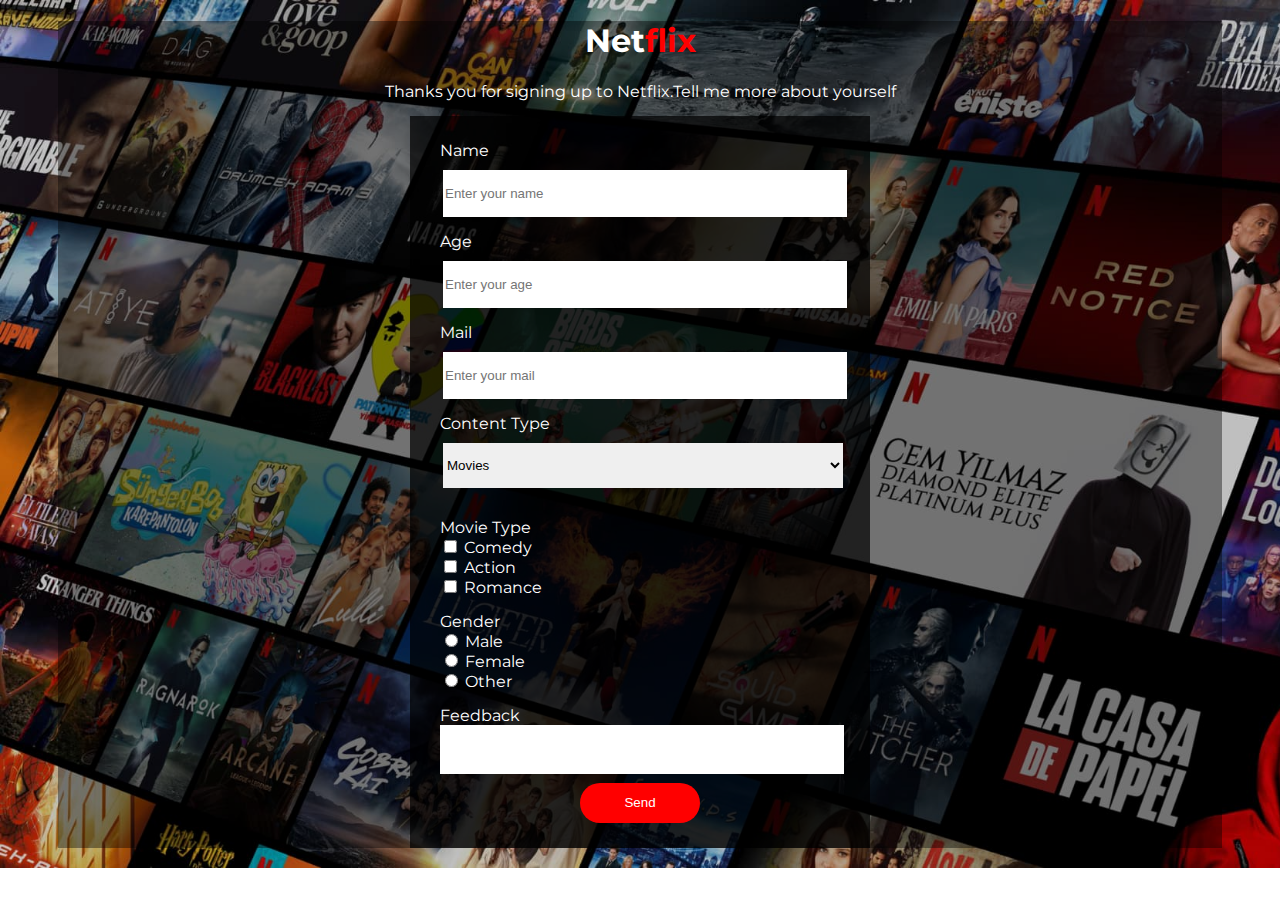
<file: index.html>
<!DOCTYPE html>
<html lang="en">
<head>
    <meta charset="UTF-8">
    <meta http-equiv="X-UA-Compatible" content="IE=edge">
    <meta name="viewport" content="width=device-width, initial-scale=1.0">
    <title>Document</title>
    <link rel="stylesheet" href="style.css">
</head>
<body>
    <div class="container">
        <div class="logo">
            <h1>Net<span class="flix">flix</span> </h1>
            <p>Thanks you for signing up to Netflix.Tell me more about yourself</p>
        </div>
        <div class="body">
            <form action="./result.html">
                <div class="name">
                    <label for="name" class="label">Name</label> 
                    <br>
                    <input 
                    type="text" name="given_name" id="name" class="input" placeholder="Enter your name">
                </div>

                <div class="age">
                    <label for="age" class="label">Age</label> 
                    <br>
                    <input type="number" name="given_age" id="age" class="input" placeholder="Enter your age" min="1">
                </div>

                <div class="mail">
                    <label for="mail" class="label">Mail</label> 
                    <br>
                    <input type="email" mail="given_mail" id="mail" class="input" placeholder="Enter your mail">
                </div>
                <div class="content">
                    <p>Content Type</p>
                    <select class="input" name="choosen_coontent" id="content">
                        <option value="movie">Movies</option>
                        <option value="series">Series</option>
                        <option value="shows">Shows</option>
                    </select>

                </div>

                <div class="type">
                    <p class="header">Movie Type</p>
                    <input type="checkbox" name="movie_type" id="comedy" value="comedy">
                    <label for="comedy" class="label">Comedy</label>
                    <br>
                    <input type="checkbox" name="movie_type" id="action" value="action">
                    <label for="action" class="label">Action</label>
                    <br>
                    <input type="checkbox" name="movie_type" id="romance" value="romance">
                    <label for="romance" class="label">Romance</label>
                </div>

                <div class="gender">
                    <p class="header">Gender</p>
                    <input type="radio" name="gender" id="male" value="male">
                    <label for="male" class="label">Male</label>
                    <br>
                    <input type="radio" name="gender" id="female" value="female">
                    <label for="female" class="label">Female</label>
                    <br>
                    <input type="radio" name="gender" id="other" value="other">
                    <label for="other" class="label">Other</label>
                    <br>
                </div>

                <div class="feedback">
                    <p class="header">Feedback</p>
                    <textarea name="feedback" id="feedback"></textarea>
                </div>

                <div class="button">
                    <button type="submit">Send</button>
                </div>



            </form>
        </div>

    </div>

    
</body>
</html>
</file>
<file: style.css>
@import url('https://fonts.googleapis.com/css2?family=Montserrat:wght@300&display=swap');

body{
    background-image: url(./img/background_image.jpg);
    background-repeat: no-repeat;
    background-size: cover;
}

.container {
    text-align: center;
    background-color: rgba(0, 0, 0, 0.4);
    margin: 20px 50px;
}

.logo{
    color: white;
    font-family: "Montserrat", sans-serif;
    padding-bottom: 15px;
}

.flix{
    color: red;
}

.body{
    background-color: rgba(0,0,0,0.7);
    width: 400px;
    margin: auto;
    text-align: start;
    padding: 25px 30px;
}
.input{
    width: 100%;
    height: 45px;
    border-style: none;
    border-radius: 0%;
    margin: 10px 3px 15px 3px;
}

.label, p {
    font-family: "Montserrat", sans-serif;
    margin: 0px;
    color: white;
}

select, option {
    15px
}

.header{
    margin-top: 15px;
}

textarea {
    resize: none;
    width: 100%;
    height: 45px;
    border-style: none;
    margin-bottom: 5px;
}

button{
    height: 40px;
    width: 120px;
    border-radius: 50px;
    border-style: none;
    background-color: red;
    color: white;
}

.button{
    text-align: center;
}
</file>
